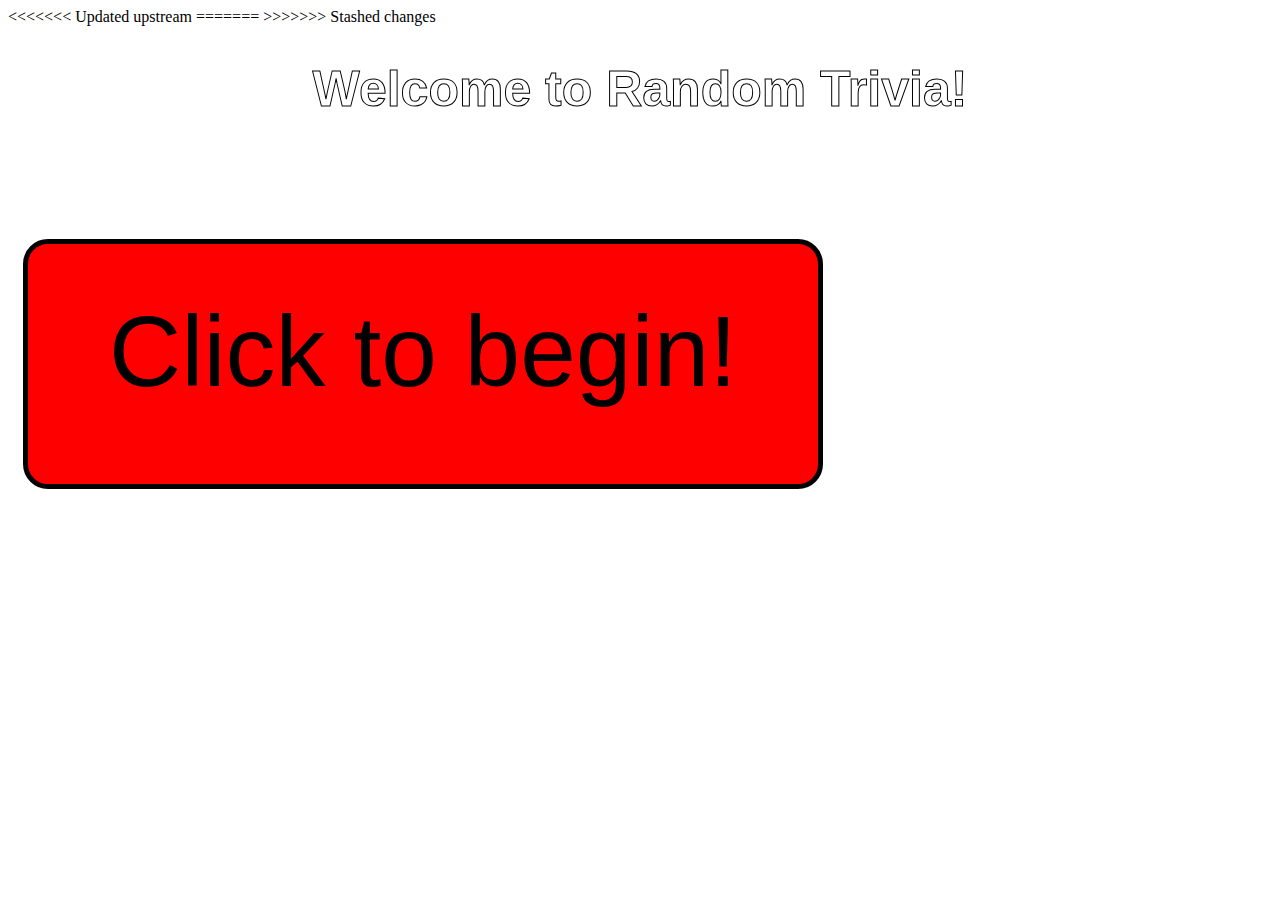
<file: index.html>
<!DOCTYPE html>
<html>

<head>
  <meta charset="utf-8">
  <meta name="viewport" content="width=device-width">
<<<<<<< Updated upstream
=======

>>>>>>> Stashed changes
  <title>Trivia</title>
  <link href="style.css" rel="stylesheet" type="text/css" />
  <script src="https://code.jquery.com/jquery-3.4.1.min.js"></script>
  
</head>

<body>

<h1 id = well>Welcome to Random Trivia!</h1>

<h3 id = task>Do you have what it takes to understand any type of question that is thrown at you? Click Begin to answer questions based 
on common knowledge to see if you truly are the ultimate trivia master!
</h3>
<button id = "start"><a href="questionOne.html"> Click to begin!</a></button>


</body>
<script src="script.js"></script>
</html>
</file>
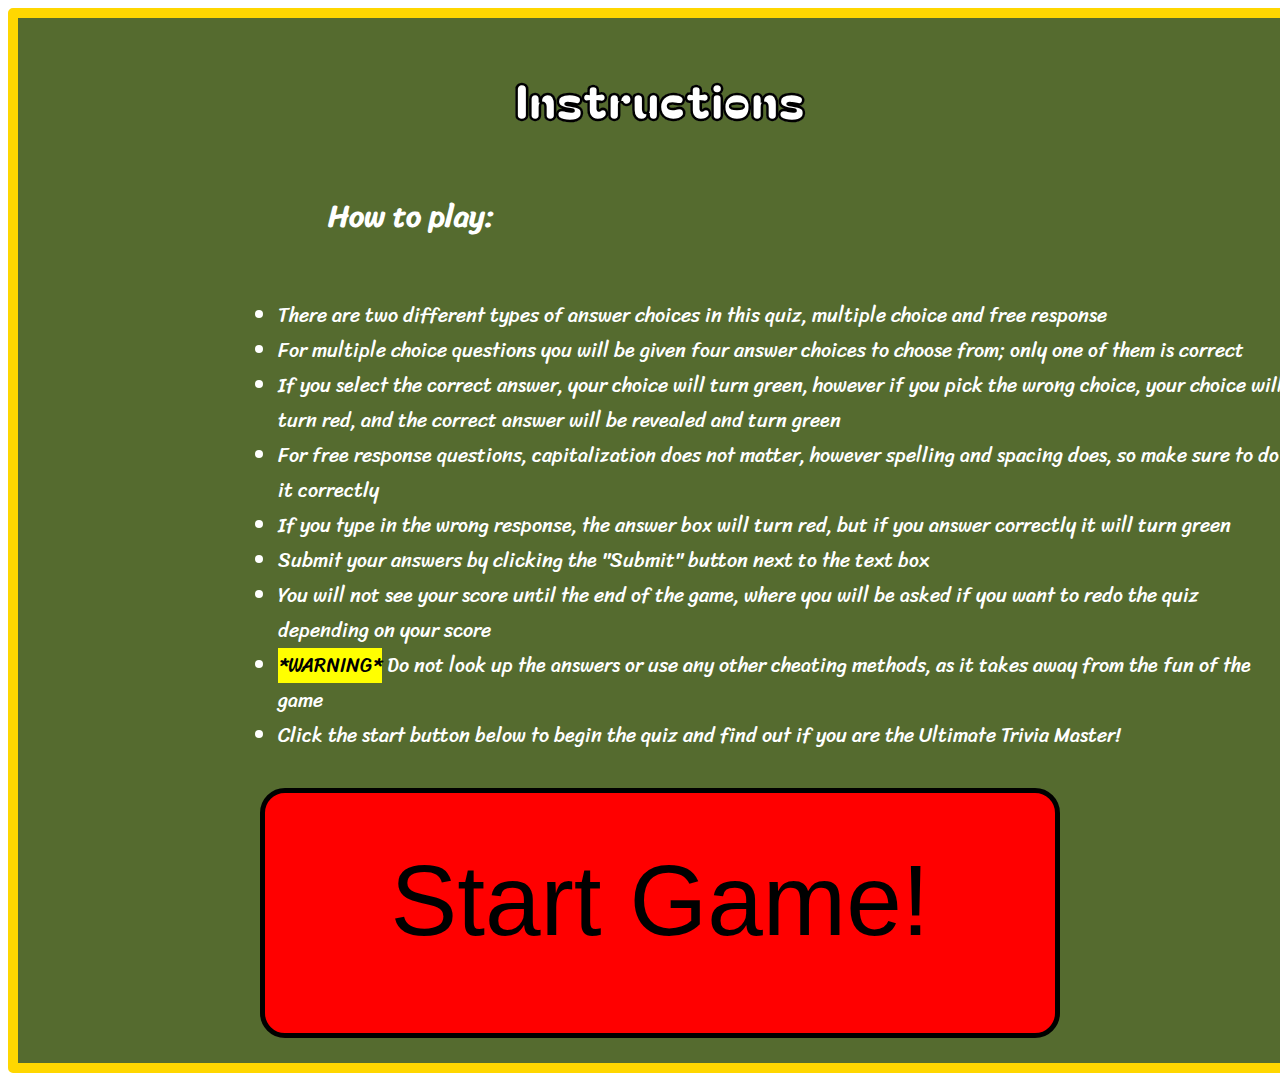
<file: instructions.html>
<!DOCTYPE html>
<html>

<head>
  <meta charset="utf-8">
  <meta name="viewport" content="width=device-width">
  <title>Instructions</title>
  <link rel="stylesheet" href="style.css" type="text/css" />
  <script src="https://code.jquery.com/jquery-3.4.1.min.js"></script>
  <link rel="preconnect" href="https://fonts.googleapis.com">
<link rel="preconnect" href="https://fonts.gstatic.com" crossorigin>
<link href="https://fonts.googleapis.com/css2?family=Bagel+Fat+One&display=swap" rel="stylesheet">
<link rel="preconnect" href="https://fonts.googleapis.com">
  <link rel="preconnect" href="https://fonts.googleapis.com">
<link rel="preconnect" href="https://fonts.gstatic.com" crossorigin>
<link href="https://fonts.googleapis.com/css2?family=Sriracha&display=swap" rel="stylesheet">
</head>

<body>
<div class="background2">
  <div id = "instcon">
  <h1 id = "inst">Instructions</h1>
  </div>
  <div id = "htpcon">
  <h3 id = "words1">How to play:</h3></div>
  <div id = "wordscon"> </div>
  <ul id = "words2">
  <li>There are two different types of answer choices in this quiz, multiple choice and free response</li>
  <li>For multiple choice questions you will be given four answer choices to choose from; only one of them is correct</li>
  <li>If you select the correct answer, your choice will turn green, however if you pick the wrong choice, your choice will turn red,
  and the correct answer will be revealed and turn green</li>
  <li>For free response questions, capitalization does not matter, however spelling and spacing does, so make sure to do it correctly</li>
  <li>If you type in the wrong response, the answer box will turn red, but if you answer correctly it will turn green</li>
  <li>Submit your answers by clicking the "Submit" button next to the text box</li>
  <li>You will not see your score until the end of the game, where you will be asked if you want to redo the quiz depending on your score</li>
  <li><mark>*WARNING*</mark> Do not look up the answers or use any other cheating methods, as it takes away from the fun of the game</li>
  <li>Click the start button below to begin the quiz and find out if you are the Ultimate Trivia Master!</li>
  </ul>
 
  <div class="startb">
  <button id= "start"><a href="questionOne.html">Start Game!</a></button>
  </div>
</div>
</body>
<script src="script.js"></script>
</html>
</file>
<file: style.css>
/* Background container styling */
.background {
    background-color: darkolivegreen;
    border: 10px solid gold;
    border-radius: 5px;
    height: 950px;
    width: 100%;
    padding: 10px;
}

/* Background container styling with flexible height */
.background1 {
    background-color: darkolivegreen;
    border: 10px solid gold;
    border-radius: 5px;
    height: 100%;
    width: 100%;
    padding: 10px;
}

.background2{
    height:1025px;
    background-color: darkolivegreen;
    border: 10px solid gold;
    border-radius: 5px;
  
    width: 100%;
    padding: 10px;
}



/* Home image styling */
/* for the home buttons */
#homeimg {
    width: 25px;
    height: 25px;
    padding-left: 30px;
    display: flex;
    flex-direction: row;
    justify-content: center;
}

/* Font size display */
.fsdisplay {
    font-size: 60px;
    padding: 20px;
}

/* Styling for 'well' text */
#well {
    -webkit-text-stroke-width: 1px;
    -webkit-text-stroke-color: black;
    font-family: "Bagel Fat One", sans-serif;
    font-size: 50px;
    color: white;
}

/* Styling for 'qhead' text */
#qhead {
    display: flex;
    flex-direction: row;
    justify-content: center;
    font-family: "Sriracha", sans-serif;
    font-size: 35px;
    color: white;
}

/* Final score display */
#finalscore {
    display: flex;
    flex-direction: row;
    justify-content: center;
    color: beige;
}

/* Next and Home button styling */
.next, .home {
    display: flex;
    flex-direction: row;
    flex-wrap: wrap;
    justify-content: center;
    font-size: 24px;
}

/* Home and Next button styling */
#homeBtn, #nextQuestion {
    width: 100px;
    height: 50px;
    margin: 15px;
    border-radius: 25px;
    background-color: gold;
    color: black;
    border: 2px solid black;
    transition: background-color 0.3s;
}

/* Hover effects for buttons */
#homeBtn:hover, #nextQuestion:hover, #restart:hover {
    background-color: lightgreen;
    box-shadow: 0 12px 16px 0 rgba(0, 0, 0, 0.24), 0 17px 50px 0 rgba(0, 0, 0, 0.19);
}

/* Link styling */
a {
    color: black;
    text-decoration: none;
}

/* Container for instruction, words, well, etc. */
#instcon, #wordscon, #well, #task, #inst, #pictures, #textBox {
    display: flex;
    flex-direction: row;
    justify-content: center;
    text-align: center;
    margin-bottom: 25px;
    border-radius: 100px;
}

/* Task container styling */
#task {
    width: 800px;
    margin: auto;
}

/* Image styling */
#pics1, #flag, #pics2, #rings, #imghome, #finalGif {
    width: 800px;
    height: 400px;
    object-fit: contain;
}

/* Specific image styling */
#pics2 {
    width: 1000px;
    height: 500px;
    object-fit: contain;
}

/* Question styles */
.questionOne, .questionThree, .questionFive, .questionSeven, .questionNine {
    display: flex;
    flex-direction: row;
    flex-wrap: wrap;
    justify-content: center;
    font-size: 24px;
    transition-duration: 0.4s;
    border-radius: 25px;
}

/* General button styling */
button {
    font-size: 30px;
    width: 300px;
    height: 150px;
    margin: 15px;
    border-radius: 50px;
    color: black;
    border: 2px solid black;
    transition: background-color 0.3s, color 0.3s;
}

/* Button hover effect */
button:hover {
    background-color: gray;
}

/* Correct button styling */
button.correct {
    background-color: green;
    color: black;
}

/* Incorrect button styling */
button.incorrect {
    background-color: red;
    color: white;
}

.incorrect{
background-color: red;
color: white;

}

/* Forum buttons styling */
#forum1btn, #forum2btn, #forum3btn, #forum4btn, #forum5btn {
    align-items: center;
    justify-content: center;
    font-size: 18px;
    width: 100px;
    height: 60px;
    padding-top: 4px;
    padding-bottom: 4px;
    margin: 5px;
    border-radius: 25px;
    background-color: white;
    color: black;
    border: 2px solid black;
    transition: background-color 0.3s;
}

/* Input styling */
input[type="text"] {
    font-size: 20px;
    height: 50px;
    width: 300px;
    padding: 10px;
    border: 2px solid black;
    border-radius: 5px;
    transition: border-color 0.3s;
}

/* Correct input background color */
input[type="text"].correct {
    background-color: green;
}

/* Score display styling */
.score-display {
    font-size: 48px;
    font-weight: bold;
}

/* End button container */
#endbut, #endbut1 {
    display: flex;
    flex-direction: column;
    align-items: center;
    justify-content: center;
    width: 100%;
    padding: 20px;
}

/* Troll button styling */
#troll {
    width: 100px;
    height: 40px;
    font-size: 12px;
}

/* Restart button styling */
.restart-button {
    font-size: 30px;
    bottom: 100px;
    right: 100px;
    padding: 10px 20px;
    background-color: gray;
    color: white;
    border: none;
    border-radius: 5px;
}

/* Start button styling */
#start {
    width: 800px;
    height: 250px;
    font-size: 100px;
    color: white;
    background-color: red;
    border: 5px solid black;
    border-radius: 25px;
    padding: 50px;
    display: flex;
    flex-direction: row;
    justify-content: center;
}

/* Start button hover effect */
#start:hover {
    box-shadow: 0 30px 40px 0 rgba(0, 0, 0, 0.24), 0 42px 125px 0 rgba(0, 0, 0, 0.19);
}

/* Centered start button */
.startb {
    display: flex;
    flex-direction: row;
    justify-content: center;
}

/* Heading styling */
h1 {
    color: white;
    font-size: 30px;
}

/* Div container styling */
#div1 {
    display: flex;
    flex-direction: row;
    justify-content: center;
}

/* Task text styling */
#task {
    color: white;
    font-size: 24px;
}

/* Centered task container */
#task1 {
    display: flex;
    flex-direction: row;
    justify-content: center;
    font-family: "Sriracha", sans-serif;
}

/* Words styling */
#words1 {
    padding-left: 300px;
    color: white;
    font-size: 30px;
    font-family: "Sriracha", sans-serif;
}

#words2 {
    font-size: 20px;
    font-family: "Sriracha", sans-serif;
}

/* Unordered list styling */
ul {
    color: white;
    padding-left: 250px;
    font-size: 20px;
}

/* Instruction text styling */
#inst {
    font-size: 50px;
    -webkit-text-stroke-width: 1px;
    -webkit-text-stroke-color: black;
    font-family: "Bagel Fat One", sans-serif;
}

/* Final screen text styling */
#finalscreenclass {
    font-size: 26px;
    color: white;
}

/* End tags container */
#endTags {
    display: flex;
    flex-direction: row;
    justify-content: center;
}

/* Restart button color */
#restart {
    background-color: gold;
}













/* cough - General Grievous */
</file>
